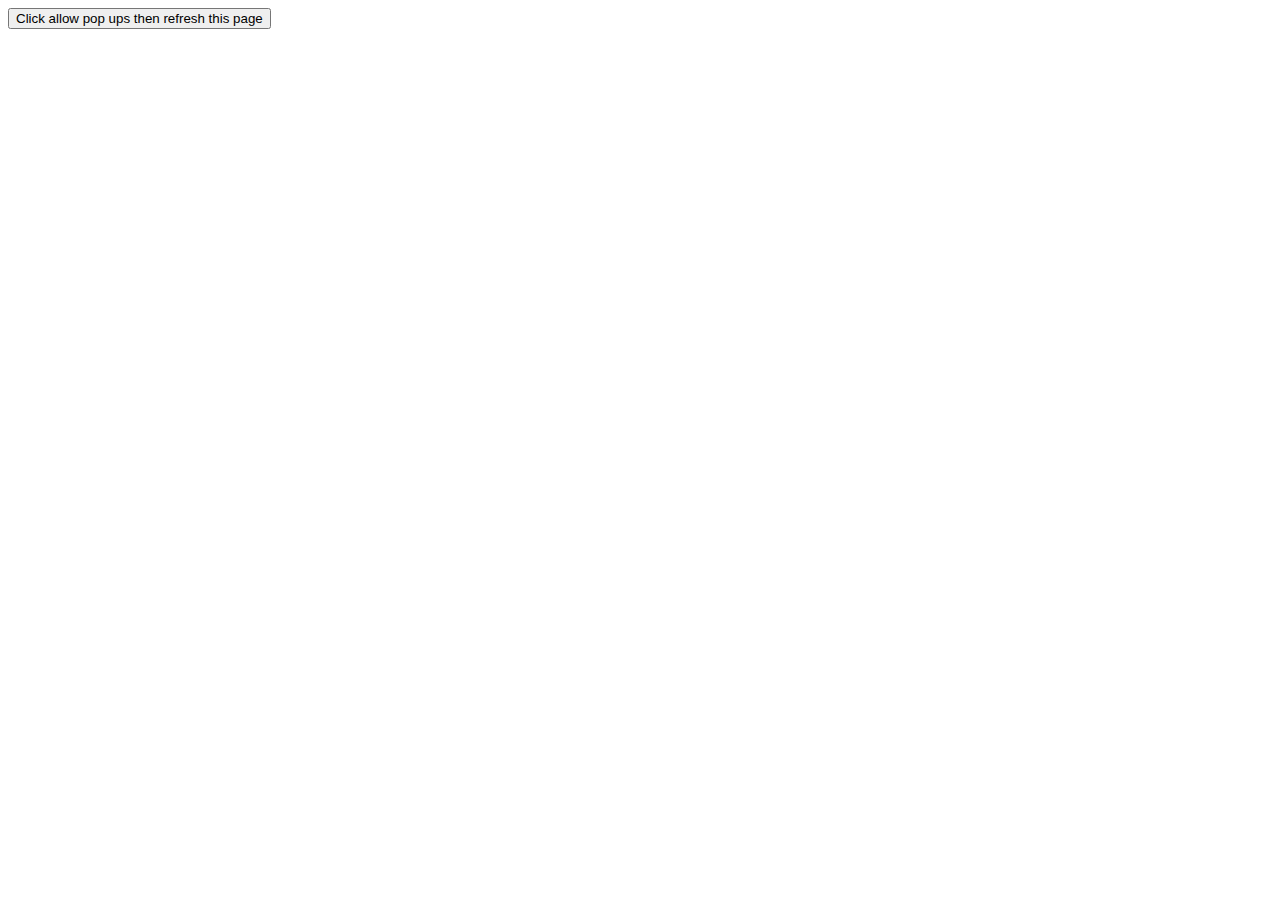
<file: Cloaker/index.html>
<html>
 
  <head>
  </head>
 
  <body>
    <button>Click allow pop ups then refresh this page</button>
    <script>
      var urlObj = new window.URL(window.location.href);
      var url = "https://renderbelder.onrender.com/
      if (url) {
        var win;
 
          if (win) {
            win.focus();
          } else {
            win = window.open();
            win.document.body.style.margin = '0';
            win.document.body.style.height = '100vh';
            var iframe = win.document.createElement('iframe');
            iframe.style.border = 'none';
            iframe.style.width = '100%';
            iframe.style.height = '100%';
            iframe.style.margin = '0';
            iframe.src = url;
            win.document.body.appendChild(iframe);
            window.close();
            window.close();
          }
          document.querySelector('button').style.bacground = 'grey';
          document.querySelector('button').innerHTML = "Click allow pop ups then refresh this page :)";
          
        };
 
    </script>
  </body>
 
</html>
</file>
